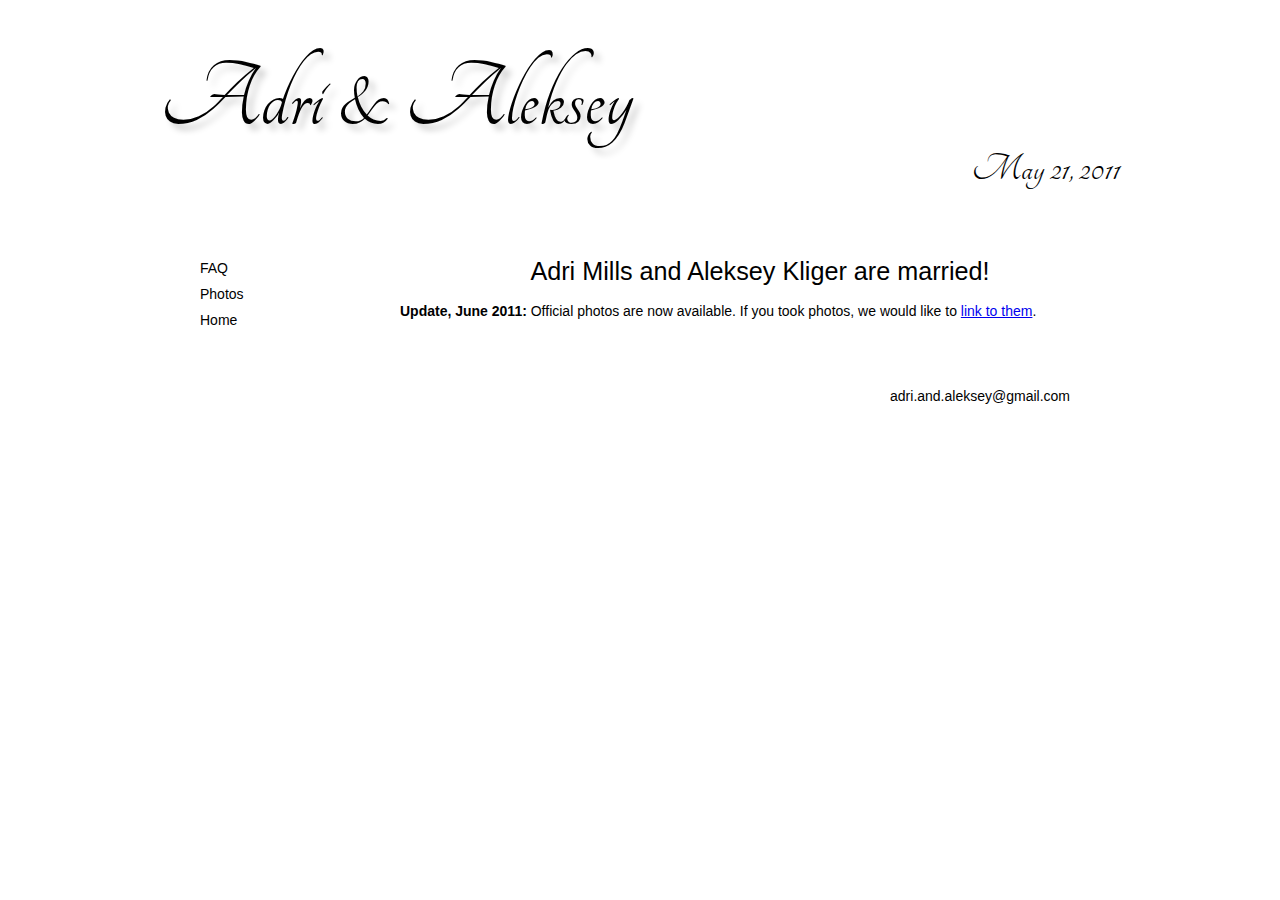
<file: index.html>
<!DOCTYPE html>

<html>

<head>
<title>Adri Mills and Aleksey Kliger</title>
<link rel="stylesheet" type="text/css" href="css/main.css" />
</head>

<body>

<div id="container">

<div id="header">
    <a href="/">Adri &amp; Aleksey</a>
</div>

<div id="header-date">
   May 21, 2011
</div>

<div id="navigation">
        <ul>
        <li><a href="faq.html">FAQ</a></li>
        <li><a href="photos.html">Photos</a></li>
        <li><a href="/">Home</a></li>
        </ul>
</div>

<div id="main">

<h1>Adri Mills and Aleksey Kliger are married!</h1>

<p><strong>Update, June 2011:</strong> Official photos are now available. If you took photos, we would like to <a href="photos.html">link to them</a>.</p>

</div>

<div id="footer">
adri.and.aleksey@gmail.com
</div>
        
</div>

</body>
</html>
</file>
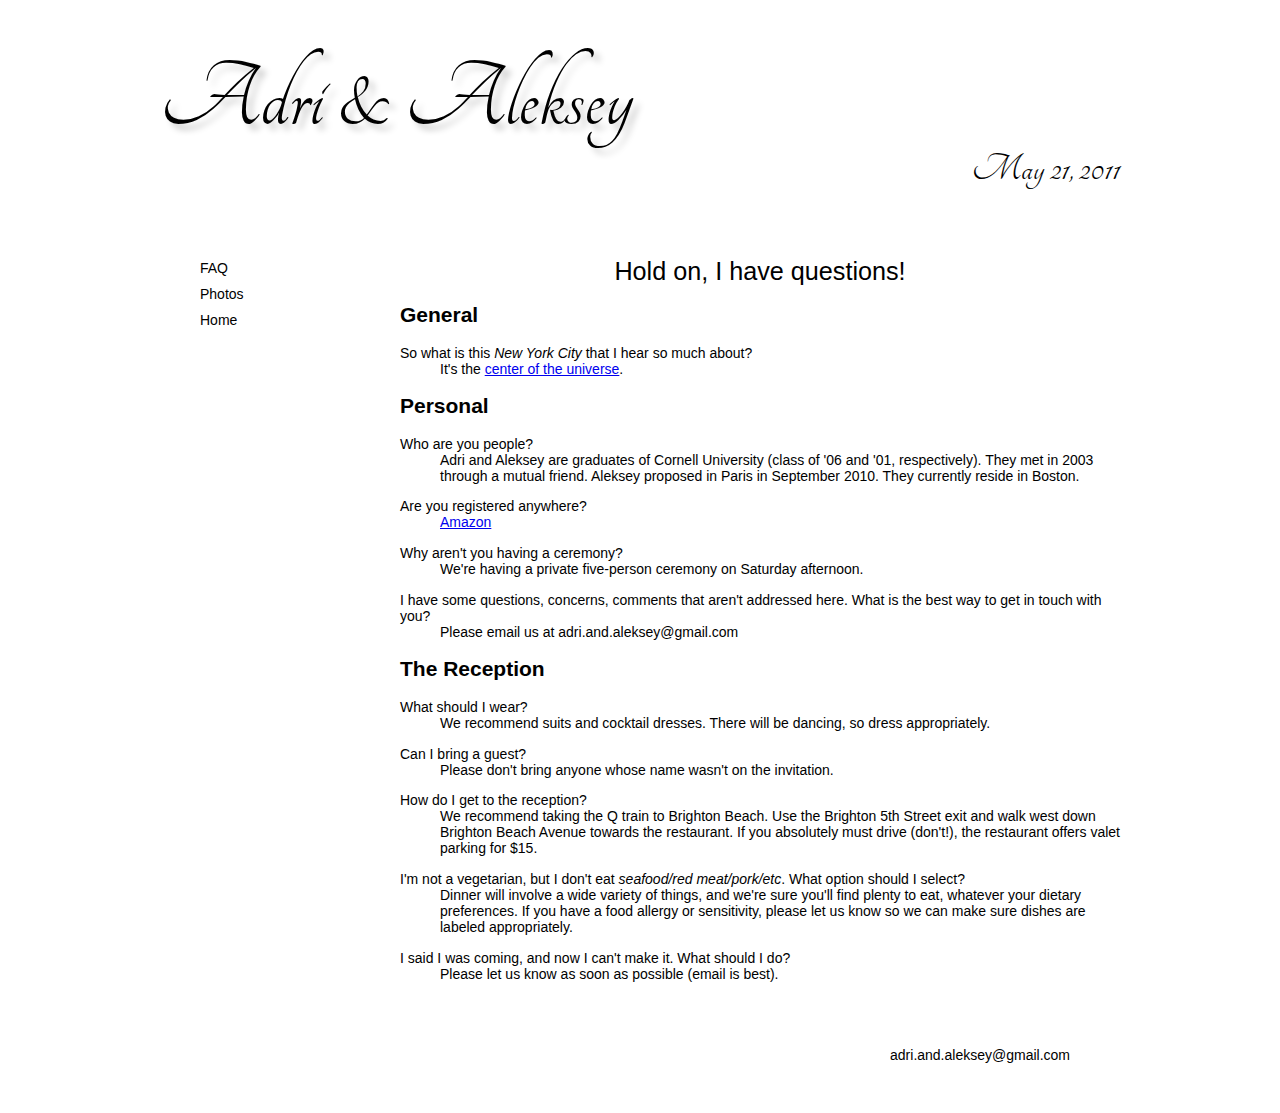
<file: faq.html>
<!DOCTYPE html>

<html>

<head>
<title>Frequently Asked Questions</title>
<link rel="stylesheet" type="text/css" href="css/main.css" />
</head>

<body>

<div id="container">

<div id="header">
    <a href="/">Adri &amp; Aleksey</a>
</div>

<div id="header-date">
   May 21, 2011
</div>

<div id="navigation">
        <ul>
        <li><a href="faq.html">FAQ</a></li>
        <li><a href="photos.html">Photos</a></li>
        <li><a href="/">Home</a></li>
        </ul>
</div>

<div id="main">

<h1>Hold on, I have questions!</h1>

<h2>General</h2>

<dl>
  <dt>So what is this <em>New York City</em> that I hear so much about?</dt>
  <dd>It's the <a href="http://www.nycgo.com/">center of the universe</a>.</dd>
</dl>

<h2>Personal</h2>
<dl>
  <dt>Who are you people?</dt>
  <dd>Adri and Aleksey are graduates of Cornell University (class of '06 and '01, respectively).
     They met in 2003 through a mutual friend.  Aleksey proposed in Paris in September 2010.  They currently reside in Boston.</dd>
  <dt>Are you registered anywhere?</dt>
  <dd><a href="http://www.amazon.com/gp/registry/wedding/1I590WMQ4KV12">Amazon</a></dd>
  <dt>Why aren't you having a ceremony?</dt>
  <dd>We're having a private five-person ceremony on Saturday afternoon.</dd>
  <dt>I have some questions, concerns, comments that aren't addressed here. <a name="contactinfo">What is the best way to get in touch with you?</a></dt>
  <dd>Please email us at adri.and.aleksey@gmail.com</dd>
</dl>

<h2>The Reception</h2>

<dl>
  <dt>What should I wear?</dt>
  <dd>We recommend suits and cocktail dresses. There will be dancing, so dress appropriately.</dd>
  <dt>Can I bring a guest?</dt>
  <dd>Please don't bring anyone whose name wasn't on the invitation.</dd>
  <dt>How do I get to the reception?</dt>
  <dd>We recommend taking the Q train to Brighton Beach. Use the Brighton 5th Street exit 
  and walk west down Brighton Beach Avenue towards the restaurant. If you absolutely must 
  drive (don't!), the restaurant offers valet parking for $15.</dd>
  <dt>I'm not a vegetarian, but I don't eat <em>seafood/red meat/pork/etc</em>. What option should I select?</dt>
  <dd>Dinner will involve a wide variety of things, and we're sure
  you'll find plenty to eat, whatever your dietary preferences. If you
  have a food allergy or sensitivity, please let us know so we can
  make sure dishes are labeled appropriately.</dd>
  <dt>I said I was coming, and now I can't make it. What should I do?</dt>
  <dd>Please let us know as soon as possible (email is best).</dd>
</dl>

</div>
<div id="footer">
adri.and.aleksey@gmail.com
</div>
        
</div>

</body>
</html>
</file>
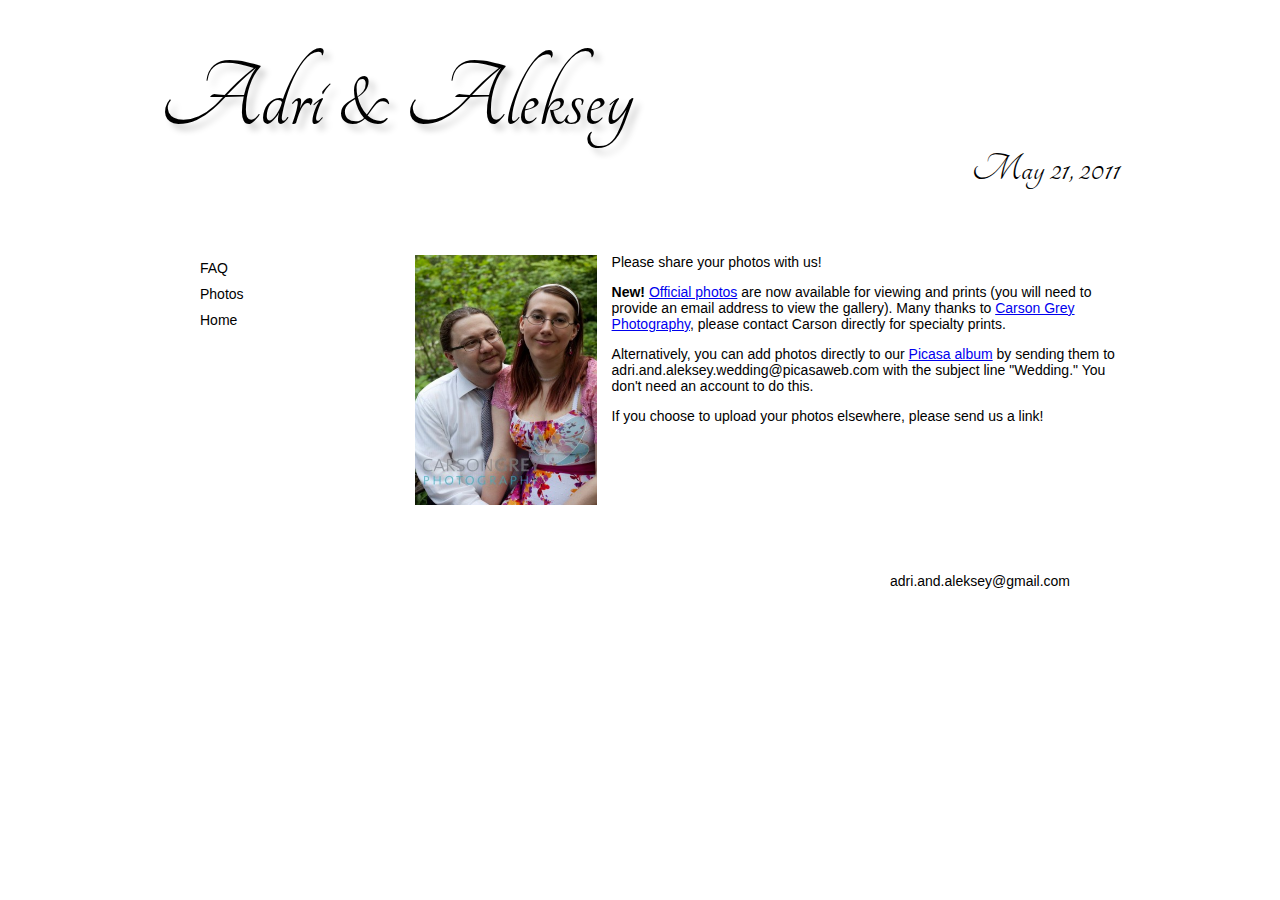
<file: photos.html>
<!DOCTYPE html>

<html>

<head>
<title>Wedding Photos</title>
<link rel="stylesheet" type="text/css" href="css/main.css" />
</head>

<body>
<div id="container">

<div id="header">
    <a href="/">Adri &amp; Aleksey</a>
</div>

<div id="header-date">
   May 21, 2011
</div>

<div id="navigation">
        <ul>
        <li><a href="faq.html">FAQ</a></li>
        <li><a href="photos.html">Photos</a></li>
        <li><a href="/">Home</a></li>
        </ul>
</div>

<div id="main">

<div style="float:left; padding: 2ex;"><a href="http://www.collages.net/store/guest_login.asp?eventcode=667243" ><img width="182" height="250" src="img/aaofficial.jpg" /></a></div>

<div style="float:right; clear right">
</div>

<p>Please share your photos with us!</p>

<p><strong>New!</strong> <a href="http://www.collages.net/store/guest_login.asp?eventcode=667243">Official photos</a> are now available for viewing and prints (you will need to provide an email address to view the gallery).  Many thanks to <a href="http://www.carsongreyphotography.com/">Carson Grey Photography</a>, please contact Carson directly for specialty prints.</p>

<p>Alternatively, you can add photos directly to our <a href="http://picasaweb.google.com/adri.and.aleksey">Picasa album</a> by sending them to adri.and.aleksey.wedding@picasaweb.com with the subject line "Wedding." You don't need an account to do this.</p>

<p>If you choose to upload your photos elsewhere, please send us a link!</p>

</div>

<div id="footer">
adri.and.aleksey@gmail.com
</div>
        
</div>

</body>
</html>
</file>
<file: css/main.css>
@import url("http://fonts.googleapis.com/css?family=Tangerine:regular,bold|OFL+Sorts+Mill+Goudy+TT&subset=latin");

body {
	color:#000;
	background-color:#fff;
	font-family:'OFL Sorts Mill Goudy TT','Trebuchet MS',Tahoma,Verdana,Arial,sans-serif;
	font-size: 14px;
	text-align:left;
	margin:0px;
	padding:0px;
}

h1 {                                                                             
    text-align:center;
    font-size:1.8em;
    font-weight:normal;
}

#container { width:75%; margin:0 auto; }

#header {
  margin-top: 50px;
  text-align: left;
  font-family: 'Tangerine', serif;
  font-size: 100px;
  font-style: normal;
  font-weight: 400;
  text-shadow: 6px 6px 6px #ccc;
  text-decoration: none;
  text-transform: none;
  letter-spacing: 0em;
  word-spacing: 0em;
  line-height: 1em;
}

#header a { 
    text-decoration: none;
    color: #000; 
}

#header-date {
  margin-bottom: 50px;
  text-align: right;
  font-family: 'Tangerine', serif;
  font-size: 40px;
  font-style: normal;
  font-weight: 400;
  text-decoration: none;
  text-transform: none;
  letter-spacing: 0em;
  word-spacing: 0em;
  line-height: 1em;
}

#navigation { float:left; width:25%; margin-top: 10px; }
#navigation ul { margin: 0; list-style-type: none; }
#navigation li { margin-top: 10px; margin-bottom: 10px; }
#navigation a { color: #000; text-decoration: none; font-weight: normal; }
#navigation a:visited { color: #444; }
#navigation a:hover { font-weight: bold; }

#main { float:right; width:75%; }

#footer { 
padding: 50px;
clear: both; 
text-align: right; 
}

dl dt + dd { margin-bottom: 2ex;  }
</file>
